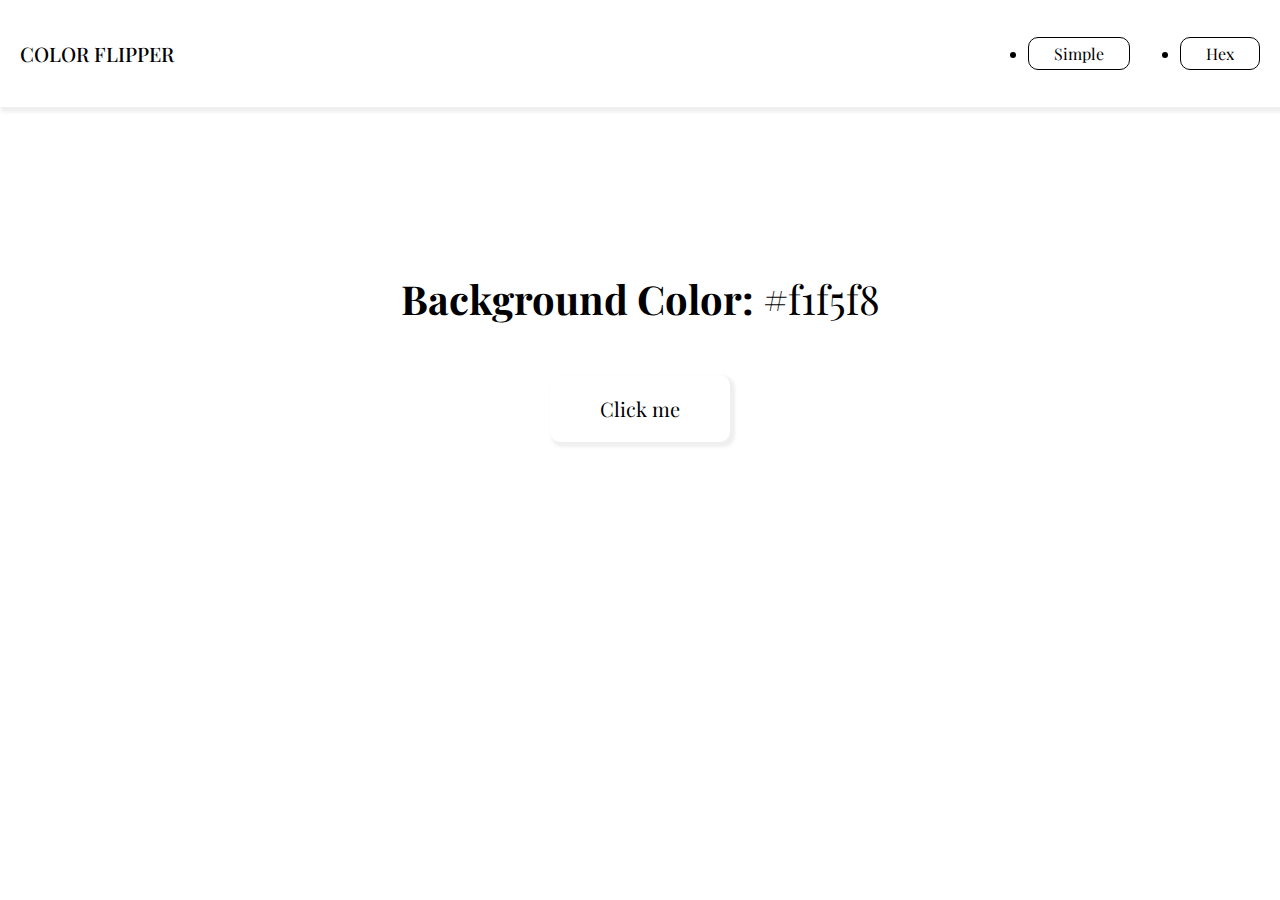
<file: index.html>
<!DOCTYPE html>
<html lang="pt-br">
<head>
    <meta charset="UTF-8">
    <meta name="viewport" content="width=device-width, initial-scale=1.0">
    <title>Color Changer</title>
    <link rel="stylesheet" href="style.css">
    <link rel="preconnect" href="https://fonts.googleapis.com">
    <link rel="preconnect" href="https://fonts.gstatic.com" crossorigin>
    <link href="https://fonts.googleapis.com/css2?family=Playfair+Display:ital,wght@0,400..900;1,400..900&display=swap" rel="stylesheet">
</head>
<body>
    
    <nav>
        <div class="nav-center">  
            <h4>color flipper</h4>
            <ul class="nav-links">
                <li>
                    <a href="index.html">Simple</a>
                </li>
                <li>
                    <a href="hex.html">Hex</a>
                </li>
            </ul>
        </div>
    </nav>

    <main>
        <div class="container">
            <h2>Background Color: <span class="color">#f1f5f8</span></h2>
            <button class="btn btn-hero" id="btn">Click me</button>
        </div>
    </main>

    <script src="app.js"></script>

</body>
</html>
</file>
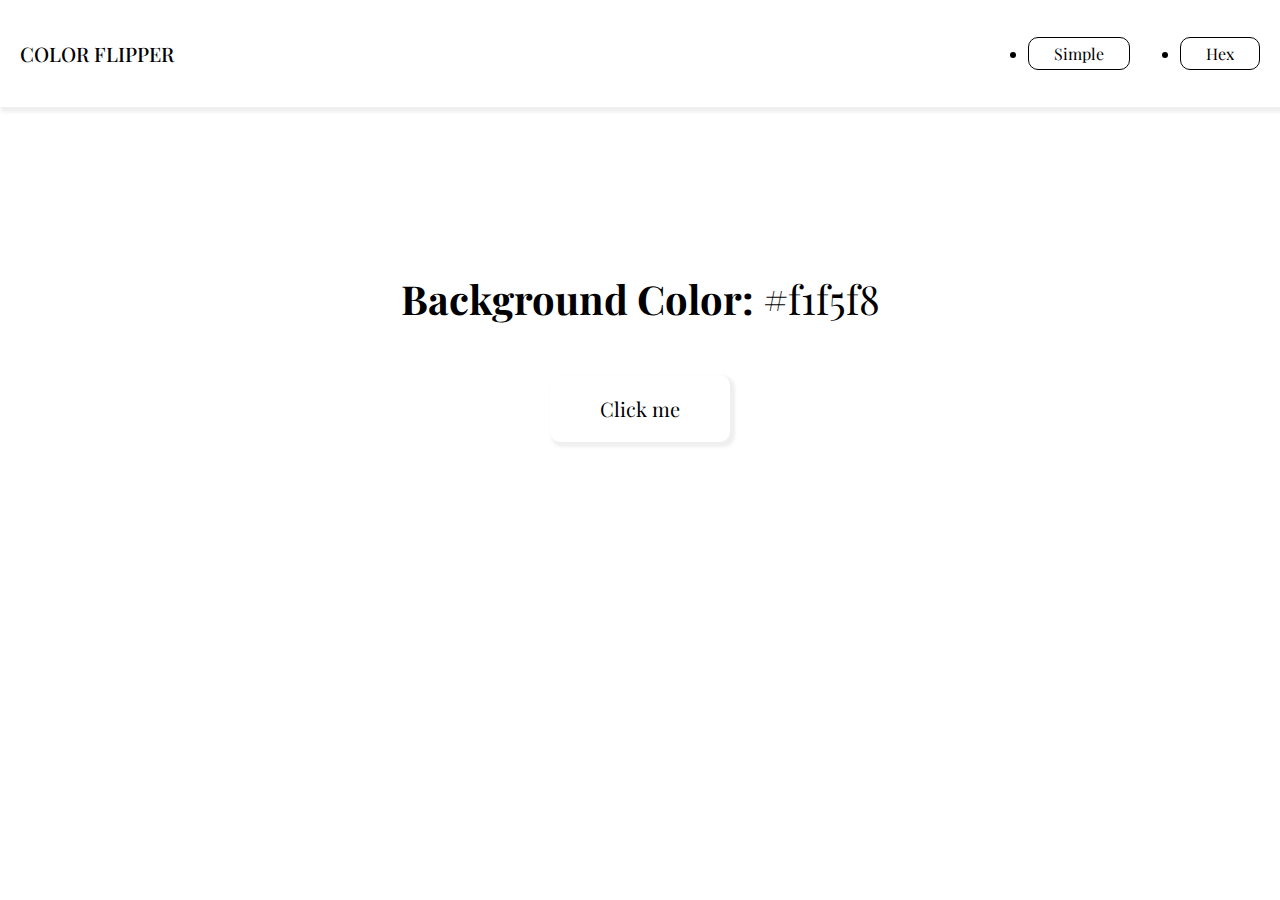
<file: hex.html>
<!DOCTYPE html>
<html lang="pt-br">
<head>
    <meta charset="UTF-8">
    <meta name="viewport" content="width=device-width, initial-scale=1.0">
    <title>Color Changer</title>
    <link rel="stylesheet" href="style.css">
    <link rel="preconnect" href="https://fonts.googleapis.com">
    <link rel="preconnect" href="https://fonts.gstatic.com" crossorigin>
    <link href="https://fonts.googleapis.com/css2?family=Playfair+Display:ital,wght@0,400..900;1,400..900&display=swap" rel="stylesheet">
</head>
<body>
    
    <nav>
        <div class="nav-center">  
            <h4>color flipper</h4>
            <ul class="nav-links">
                <li>
                    <a href="index.html">Simple</a>
                </li>
                <li>
                    <a href="hex.html">Hex</a>
                </li>
            </ul>
        </div>
    </nav>
    <main>
        <div class="container">
            <h2>Background Color: <span class="color">#f1f5f8</span></h2>
            <button class="btn btn-hero" id="btn">Click me</button>
        </div>
    </main>

    <script src="hex.js"></script>

</body>
</html>
</file>
<file: style.css>
* {
  font-family: "Playfair Display", serif;
  font-optical-sizing: auto;
  font-weight: 400;
  font-style: normal;

  box-sizing: border-box;
  margin: 0;
  padding: 0;
}

.nav-center{
    display: flex;
    justify-content: space-between;
    padding: 40px 20px;
    max-width: 100%;
    box-shadow: 3px 3px 3px 2px rgba(160, 160, 160, 0.164);
    background-color: rgba(255, 255, 255, 0.555);
}

.nav-center h4{
    font-size: 20px;
    text-transform: uppercase;
    font-weight: 500;
}

.nav-links{
    display: flex;
    align-items: center;
    gap: 50px;
}

.nav-links a{
    text-decoration: none;
    padding: 5px 25px;
    border-radius: 10px;
    border: 1px solid black;
    color: black;
}


.container{
    display: flex;
    align-items: center;
    justify-content: center;
    flex-direction: column;

    height: 500px;
    gap: 50px;
}

.container h2{
    font-size: 40px;
    font-weight: bold;
}

.btn-hero{
    padding: 20px 50px;
    border: none;
    border-radius: 10px;
    background-color: white;
    box-shadow: 3px 3px 3px 2px rgba(160, 160, 160, 0.164);
    font-size: 20px;
}
</file>
